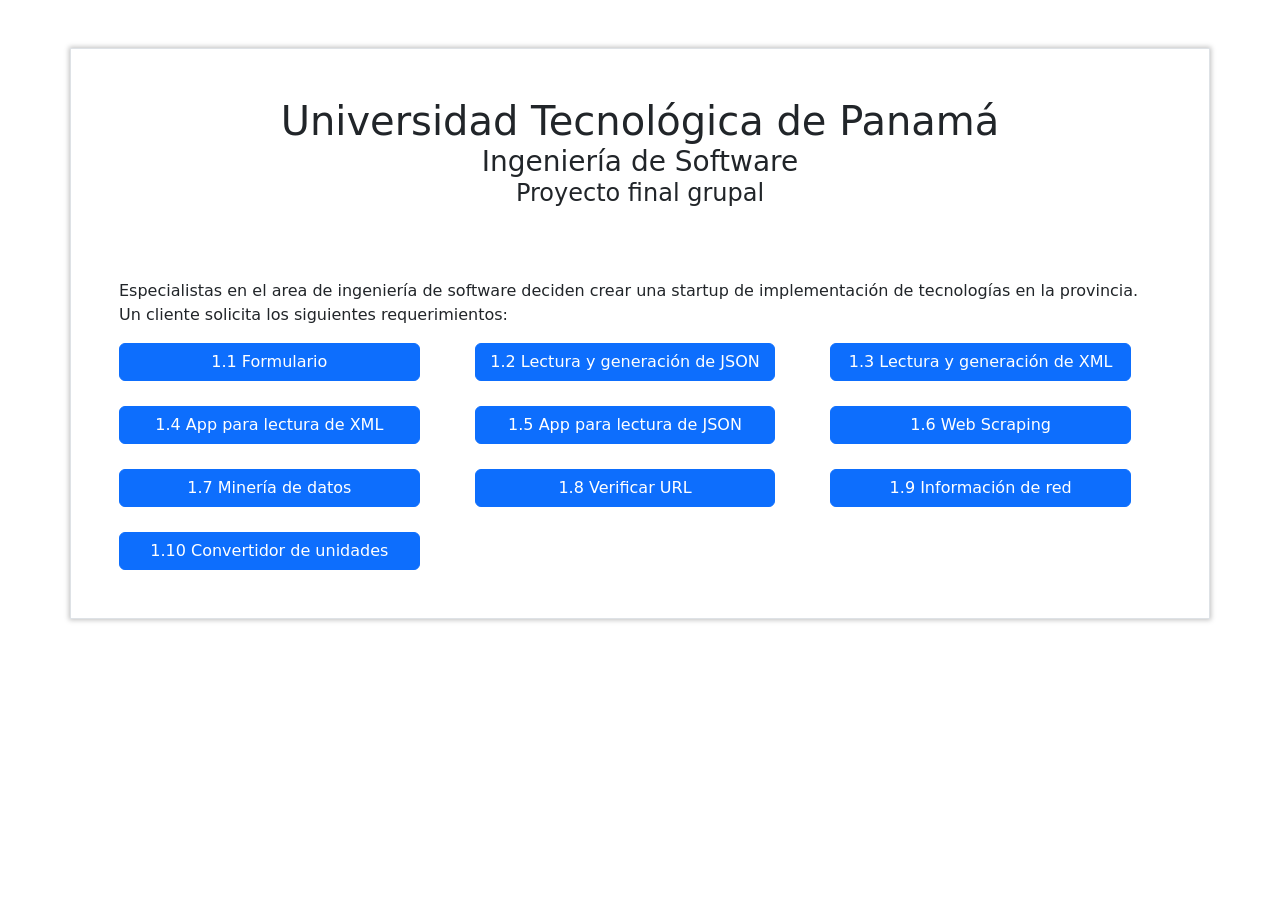
<file: index.html>
<!doctype html>
<html lang="en">
  <head>

    <meta charset="utf-8">
    <meta name="viewport" content="width=device-width, initial-scale=1">
	<title>Ing. de Software | Proyecto Final</title>
	<link rel="stylesheet" href="css/page.css">
    <link href="https://cdn.jsdelivr.net/npm/bootstrap@5.0.0-beta3/dist/css/bootstrap.min.css" rel="stylesheet" integrity="sha384-eOJMYsd53ii+scO/bJGFsiCZc+5NDVN2yr8+0RDqr0Ql0h+rP48ckxlpbzKgwra6" crossorigin="anonymous">

    <title>Hello, world!</title>
  </head>
  <body>

    <section class = "container border mt-5 p-5" style="box-shadow: 0 0 5px 1px #BFBFBF;" id="intro-container">

            <div class="section-columns">
                    <h1 class = "m-0 text-center">Universidad Tecnológica de Panamá</h1>
                    <h3 class="m-0 text-center">Ingeniería de Software</h3>
                    <h4 class="mb-4 pb-5 text-center">Proyecto final grupal</h4>
                    <p>Especialistas en el area de ingeniería de software deciden crear una startup de implementación 
                        de tecnologías en la provincia. Un cliente solicita los siguientes requerimientos:

                    </p>
                    <div class="btn-section"> 
                        <!-- Aquí se encuentran los botones que ejecutarán el modal de cada grupo-->
                        <!-- Para que les funcione solo deben modificar en su respectivo boton el atributo ** data-bs-target ** y poner el ID de su MODAL-->
                        <a class="btn btn-primary" data-bs-toggle="modal" data-bs-target="#ruben_anthony">1.1 Formulario</a>
                        <a class="btn btn-primary" data-bs-toggle="modal" data-bs-target="#omar_mc">1.2 Lectura y generación de JSON</a>
                        <a class="btn btn-primary" data-bs-toggle="modal" data-bs-target="#">1.3 Lectura y generación de XML</a>
                        <a class="btn btn-primary" data-bs-toggle="modal" data-bs-target="#">1.4 App para lectura de XML</a>
                        <a class="btn btn-primary" data-bs-toggle="modal" data-bs-target="#">1.5 App para lectura de JSON</a>
                        <a class="btn btn-primary" data-bs-toggle="modal" data-bs-target="#jaime_loreilys">1.6 Web Scraping</a>
                        <a class="btn btn-primary" data-bs-toggle="modal" data-bs-target="#">1.7 Minería de datos</a>
                        <a class="btn btn-primary" data-bs-toggle="modal" data-bs-target="#">1.8 Verificar URL</a>
                        <a class="btn btn-primary" data-bs-toggle="modal" data-bs-target="#">1.9 Información de red</a>
                        <a class="btn btn-primary" data-bs-toggle="modal" data-bs-target="#erasmo_angel">1.10 Convertidor de unidades</a>
                    </div>
            </div>

    </section>



<!-- ------------- PLANTILLA DE MODAL (VENTANA EMERGENTE) ------------- -->
<!-- Deben Copiar el bloque de codigo de esta plantilla -->

<!-- En el ID preferiblemente sea en este formato:  ESTUDIANTE1_ESTUDIANTE2. PARA EVITAR PROBLEMAS EN EL CODIGO -->
<div class="modal fade" id="ID_QUE_VA_EN_EL_BOTON" data-bs-backdrop="static" data-bs-keyboard="false" tabindex="-1" aria-labelledby="staticBackdropLabel" aria-hidden="true"> <!-- Modificar el id para colocar en el boton-->
  <div class="modal-dialog  modal-dialog-scrollable modal-xl">
    <div class="modal-content">
      <div class="modal-header">
          <div class="content">
            <h3 class="modal-title d-block" id="staticBackdropLabel">TEMA DEL GRUPO</h3> <!-- Modificar -->
            <h4>Integrantes del grupo</h4> <!-- Modificar -->
          </div>
        <button type="button" class="btn-close" data-bs-dismiss="modal" aria-label="Close"></button>
      </div>
      <div class="modal-body">
        <div class="grid-container">
            <div class="grid-item">
                <img src="./img/omar_mc.png" alt="Omar y Mc"> <!-- Modificar el src para poner la captura de pantalla de cada grupo-->
            </div>

            <div class="grid-item">
                <h3>Descripción del módulo</h3>
                
                <p>La descripción de su modulo...</p> <!-- Modificar -->
                
                <a href = "#url_de_su_modulo" class="btn btn-danger">Ir al módulo</a> <!-- Modificar el href-->
            </div>
        </div>
      </div>
      <div class="modal-footer">
        <button type="button" class="btn btn-secondary" data-bs-dismiss="modal">Close</button>
      </div>
    </div>
  </div>
</div>

<!-- ------------- 1.1 FORMULARIO  ------------- -->

<div class="modal fade" id="ruben_anthony" data-bs-backdrop="static" data-bs-keyboard="false" tabindex="-1" aria-labelledby="staticBackdropLabel" aria-hidden="true"> <!-- Modificar el id para colocar en el boton-->
  <div class="modal-dialog  modal-dialog-scrollable modal-xl">
    <div class="modal-content">
      <div class="modal-header">
          <div class="content">
            <h3 class="modal-title d-block" id="staticBackdropLabel">1.1 Formulario</h3> <!-- Modificar -->
            <h4>Ruben Mojica y Anthony Pinto</h4> <!-- Modificar -->
          </div>
        <button type="button" class="btn-close" data-bs-dismiss="modal" aria-label="Close"></button>
      </div>
      <div class="modal-body">
        <div class="grid-container">
            <div class="grid-item">
                <img src="./img/ruben_anthony.png" alt="Ruben y Anthony"> <!-- Modificar el src para poner la captura de pantalla de cada grupo-->
            </div>

            <div class="grid-item">
                <h3>Descripción del módulo</h3>
                
                <p>La función del formulario es recabar los datos necesarios para llevar a cabo la actividad correspondiente que se solicita que puede ser: originar una acción, registrar una acción o informar los resultados de una acción.</p> <!-- Modificar -->
                
                <a href = "./formulario.html" class="btn btn-danger">Ir al módulo</a> <!-- Modificar el href-->
            </div>
        </div>
      </div>
      <div class="modal-footer">
        <button type="button" class="btn btn-secondary" data-bs-dismiss="modal">Close</button>
      </div>
    </div>
  </div>
</div>
<!-- ------------- RUBEN Y ANTHONY (VENTANA EMERGENTE)  ------------- -->




<!-- ------------- Modal Grupo de Omar y Mc ------------- -->
<div class="modal fade" id="omar_mc" data-bs-backdrop="static" data-bs-keyboard="false" tabindex="-1" aria-labelledby="staticBackdropLabel" aria-hidden="true">
  <div class="modal-dialog  modal-dialog-scrollable modal-xl">
    <div class="modal-content">
      <div class="modal-header">
          <div class="content">
            <h3 class="modal-title d-block" id="staticBackdropLabel">1.2 Lectura y generación -> JSON</h3>
            <h4>Omar Concepción y Mc Navarro</h4> <!--  -->
          </div>
        <button type="button" class="btn-close" data-bs-dismiss="modal" aria-label="Close"></button>
      </div>
      <div class="modal-body">
        <div class="grid-container">
            <div class="grid-item">
                <img src="./img/omar_mc.png" alt="Omar y Mc">
            </div>

            <div class="grid-item">
                <h3>Descripción del módulo</h3>
                
                <p>El propósito de este módulo realiza una conexión a una base de datos centralizada, en la cual se almacenan los datos de los clientes. Estos datos se obtienen y se estructuran en formato Json para su posterior consumo en una aplicación móvil.</p>
                
                <a href = "./grupo_omar_y_mc/api/v1/getUsers/index.php" class="btn btn-danger">Ir al módulo</a>
            </div>
        </div>
      </div>
      <div class="modal-footer">
        <button type="button" class="btn btn-secondary" data-bs-dismiss="modal">Close</button>
      </div>
    </div>
  </div>
</div>
<!-- ------------- FINAL del Modal Grupo de Omar y Mc ------------- -->




<!-- ------------- Modal Grupo de Erasmo y Ángel ------------- -->

<div class="modal fade" id="erasmo_angel" data-bs-backdrop="static" data-bs-keyboard="false" tabindex="-1" aria-labelledby="staticBackdropLabel" aria-hidden="true"> <!-- Modificar el id para colocar en el boton-->
  <div class="modal-dialog  modal-dialog-scrollable modal-xl">
    <div class="modal-content">
      <div class="modal-header">
          <div class="content">
            <h3 class="modal-title d-block" id="staticBackdropLabel">1.10 Convertidor</h3> <!-- Modificar -->
            <h4>Erasmo Navarro y Ángel Rodríguez</h4> <!-- Modificar -->
          </div>
        <button type="button" class="btn-close" data-bs-dismiss="modal" aria-label="Close"></button>
      </div>
      <div class="modal-body">
        <div class="grid-container">
            <div class="grid-item">
                <img src="./img/erasmo_angel.jpg" alt="Erasmo y Ángel"> <!-- Modificar el src para poner la captura de pantalla de cada grupo-->
            </div>

            <div class="grid-item">
                <h3>Descripción del módulo</h3>
                
                <p>Este módulo trata de ofrecerle al cliente/usuario la posibilidad de convertir una cantidad de acuerdo a las diferentes opciones para unidades de medidas: peso, distancia y temperatura. Las unidades de medidas disponibles son: libras, kilogramos, metros, pies, grados Celcius y grados Fagrenheit.</p> <!-- Modificar -->
                
                <a href = "./grupo_erasmo_y_angel/convertidor.php" class="btn btn-danger">Ir al módulo</a> <!-- Modificar el href-->
            </div>
        </div>
      </div>
      <div class="modal-footer">
        <button type="button" class="btn btn-secondary" data-bs-dismiss="modal">Close</button>
      </div>
    </div>
  </div>
</div>

<!-- ------------- FINAL del Modal Grupo de Erasmo y Ángel ------------- -->










<div class="modal fade" id="jaime_loreilys" data-bs-backdrop="static" data-bs-keyboard="false" tabindex="-1" aria-labelledby="staticBackdropLabel" aria-hidden="true"> <!-- Modificar el id para colocar en el boton-->
  <div class="modal-dialog  modal-dialog-scrollable modal-xl">
    <div class="modal-content">
      <div class="modal-header">
          <div class="content">
            <h3 class="modal-title d-block" id="staticBackdropLabel">TEMA DEL GRUPO</h3> <!-- Modificar -->
            <h4>Integrantes del grupo</h4> <!-- Modificar -->
          </div>
        <button type="button" class="btn-close" data-bs-dismiss="modal" aria-label="Close"></button>
      </div>
      <div class="modal-body">
        <a href = "./grupo_jaime_loreilys/webscrap.php" class="btn btn-danger"> Ir al modulo</a>
      </div>
      <div class="modal-footer">
        <button type="button" class="btn btn-secondary" data-bs-dismiss="modal">Close</button>
      </div>
    </div>
  </div>
</div>





    <script src="https://cdn.jsdelivr.net/npm/bootstrap@5.0.0-beta3/dist/js/bootstrap.bundle.min.js" integrity="sha384-JEW9xMcG8R+pH31jmWH6WWP0WintQrMb4s7ZOdauHnUtxwoG2vI5DkLtS3qm9Ekf" crossorigin="anonymous"></script>
  </body>
</html>
</file>
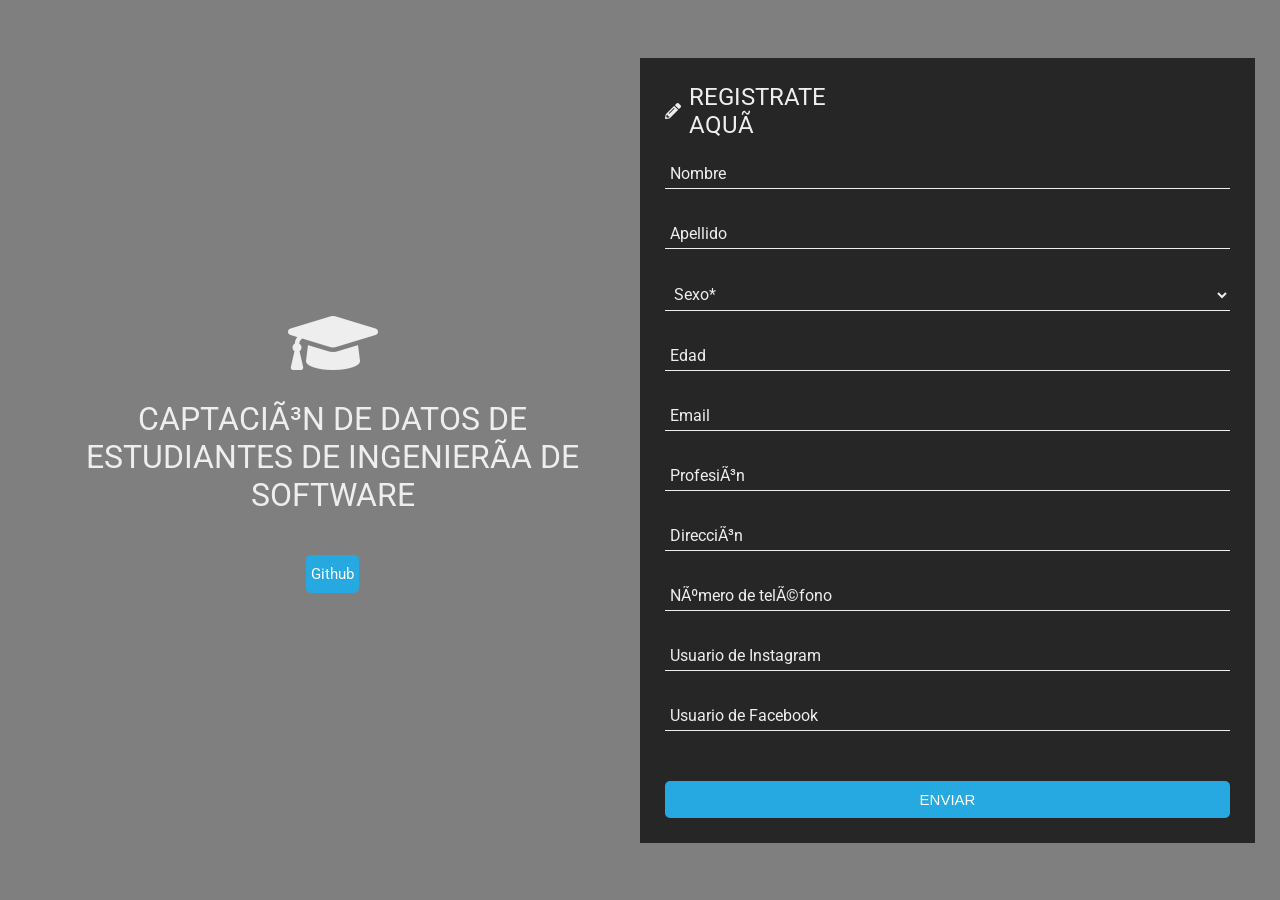
<file: formulario.html>
<!DOCTYPE html>
<html>
  <head>
    <title>Formulario</title>
    <link rel="stylesheet" href="https://use.fontawesome.com/releases/v5.4.1/css/all.css" integrity="sha384-5sAR7xN1Nv6T6+dT2mhtzEpVJvfS3NScPQTrOxhwjIuvcA67KV2R5Jz6kr4abQsz" crossorigin="anonymous">
    <link href="https://fonts.googleapis.com/css?family=Roboto:300,400,500,700" rel="stylesheet">
    <style>
      html, body {
      min-height: 100%;
      }
      body, div, form, input, select, p { 
      padding: 0;
      margin: 0;
      outline: none;
      font-family: Roboto, Arial, sans-serif;
      font-size: 16px;
      color: #eee;
      }
      body {
      background: url("https://images.unsplash.com/photo-1579546929662-711aa81148cf?ixlib=rb-1.2.1&ixid=MXwxMjA3fDB8MHxleHBsb3JlLWZlZWR8MXx8fGVufDB8fHw%3D&w=1000&q=80") no-repeat center;
      background-size: cover;
      }
      h1, h2 {
      text-transform: uppercase;
      font-weight: 400;
      }
      h2 {
      margin: 0 0 0 8px;
      }
      .main-block {
      display: flex;
      flex-direction: column;
      justify-content: center;
      align-items: center;
      height: 100%;
      padding: 25px;
      background: rgba(0, 0, 0, 0.5); 
      }
      .left-part, form {
      padding: 25px;
      }
      .left-part {
      text-align: center;
      }
      .fa-graduation-cap {
      font-size: 72px;
      }
      form {
      background: rgba(0, 0, 0, 0.7); 
      }
      .title {
      display: flex;
      align-items: center;
      margin-bottom: 20px;
      }
      .info {
      display: flex;
      flex-direction: column;
      }
      input, select {
      padding: 5px;
      margin-bottom: 30px;
      background: transparent;
      border: none;
      border-bottom: 1px solid #eee;
      }
      input::placeholder {
      color: #eee;
      }
      option:focus {
      border: none;
      }
      option {
      background: black; 
      border: none;
      }
      .checkbox input {
      margin: 0 10px 0 0;
      vertical-align: middle;
      }
      .checkbox a {
      color: #26a9e0;
      }
      .checkbox a:hover {
      color: #85d6de;
      }
      .btn-item, button {
      padding: 10px 5px;
      margin-top: 20px;
      border-radius: 5px; 
      border: none;
      background: #26a9e0; 
      text-decoration: none;
      font-size: 15px;
      font-weight: 400;
      color: #fff;
      }
      .btn-item {
      display: inline-block;
      margin: 20px 5px 0;
      }
      button {
      width: 100%;
      }
      button:hover, .btn-item:hover {
      background: #85d6de;
      }
      @media (min-width: 568px) {
      html, body {
      height: 100%;
      }
      .main-block {
      flex-direction: row;
      height: calc(100% - 50px);
      }
      .left-part, form {
      flex: 1;
      height: auto;
      }
      }
    </style>
  </head>
  <body>
    <div class="main-block">
      <div class="left-part">
        <i class="fas fa-graduation-cap"></i>
        <h1>Captación de datos de estudiantes de Ingeniería de Software</h1>
        <p></p>
        <div class="btn-group">
          <a class="btn-item" href="https://github.com/Materias-6-Creditos-UTP/Proyecto-Final-Ing-de-Software.git">Github</a>
        </div>
      </div>
      <form action="/">
        <div class="title">
          <i class="fas fa-pencil-alt"></i> 
          <h2>Registrate aquí</h2>
        </div>
        <div class="info">
          <input class="fname" type="text" name="name" placeholder="Nombre">
<input class="flastname" type="text" name="name" placeholder="Apellido">
 <select>
            <option value="sex-gender" selected>Sexo*</option>
            <option value="sex-gender-fem">Femenino</option>
            <option value="sex-gender-mas">Masculino</option>
            <option value="sex-gender-otro">Otro</option>
          </select>
  
<input type="text" name="name" placeholder="Edad">

          <input type="text" name="name" placeholder="Email">
<input type="text" name="name" placeholder="Profesión">
<input type="text" name="name" placeholder="Dirección">

          <input type="text" name="name" placeholder="Número de teléfono">
<input type="text" name="name" placeholder="Usuario de Instagram">
          <input type="text" name="name" placeholder="Usuario de Facebook">
         
        </div>
       
        <button type="submit" href="/">ENVIAR</button>
      </form>
    </div>
  </body>
</html>
</file>
<file: css/page.css>
.btn{
	border: solid 1px;
	padding: 20px 50px;
	text-decoration: none;
	margin-right: 30px;
}


.btn-section {
    display: grid;
    grid-template-columns: repeat(3, 1fr);
    gap: 25px;
}

.grid-container {
    display: grid;
    grid-template-columns: 1fr 0.80fr;
    gap: 25px;
}


.grid-item img {
    box-shadow: 0 0 10px 1px #BFBFBF;
    width: 600px;
}
</file>
